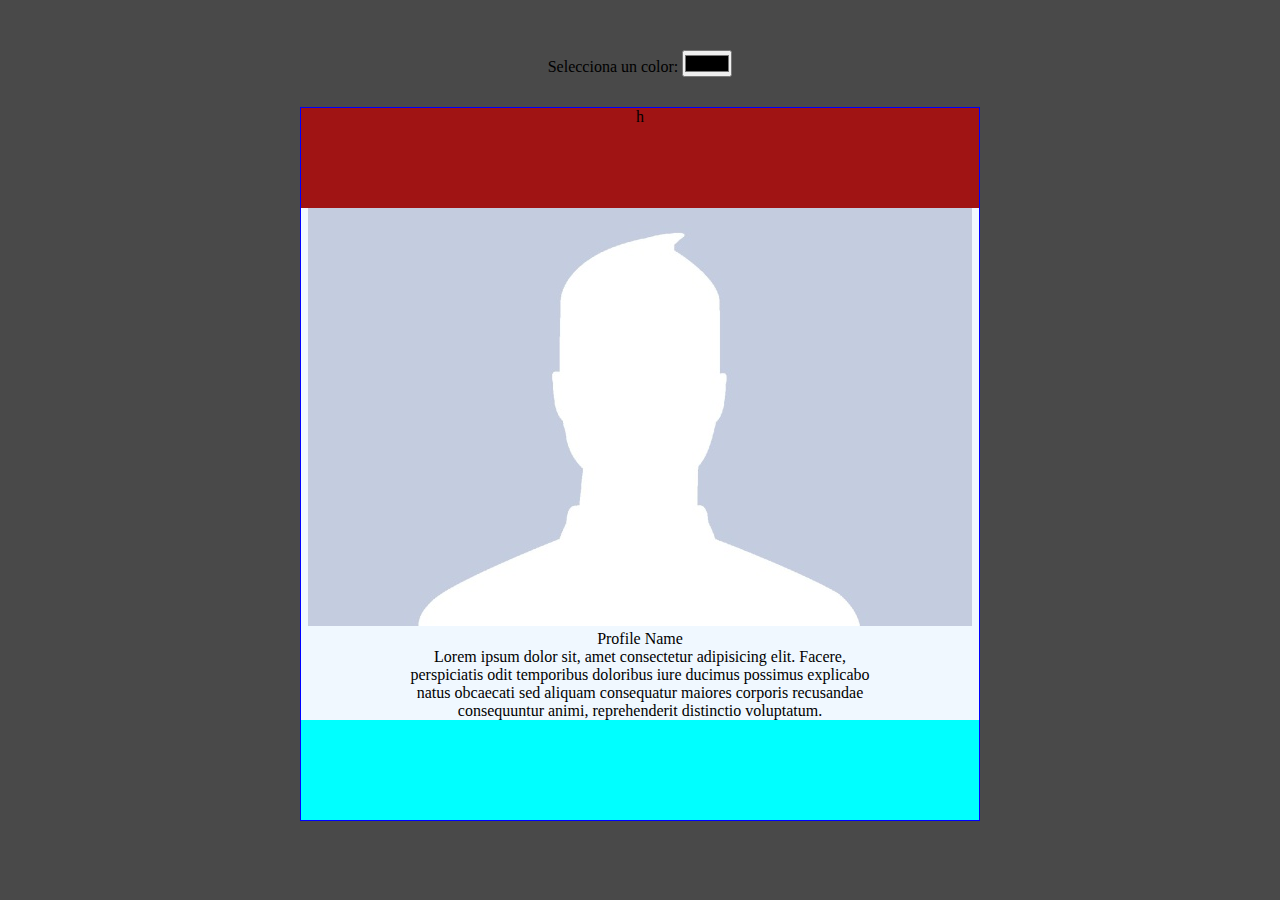
<file: index.html>
<!DOCTYPE html>
<html lang="en">
<head>
    <meta charset="UTF-8">
    <meta name="viewport" content="width=device-width, initial-scale=1.0">
    <link rel="stylesheet" href="/css/style.css">
    <link rel="stylesheet" href="https://cdnjs.cloudflare.com/ajax/libs/font-awesome/6.4.2/css/all.min.css" integrity="sha512-z3gLpd7yknf1YoNbCzqRKc4qyor8gaKU1qmn+CShxbuBusANI9QpRohGBreCFkKxLhei6S9CQXFEbbKuqLg0DA==" crossorigin="anonymous" referrerpolicy="no-referrer" />
    <title>CARD</title>
</head>
<body>

    <div class="container">
        <div class="color-picker">
            <label for="colorInput">Selecciona un color:</label>
            <input type="color" id="colorInput">
        </div>
    
        <div id="border" class="border">
            <header id="color-header" class="color-header">
                <p>h</p>
            </header>

            <section id="text" class="text">
                <img id="profile" class="profile" src="/img/perfil.jpg" alt="perfil">
                <p>Profile Name</p>
                <p class="tipeText">Lorem ipsum dolor sit, amet consectetur adipisicing elit. Facere, perspiciatis odit temporibus doloribus iure ducimus possimus explicabo natus obcaecati sed aliquam consequatur maiores corporis recusandae consequuntur animi, reprehenderit distinctio voluptatum.</p>
            </section>

            <footer id="color-footer" class="color-footer">
                <i class="fab fa-facebook-square"></i>   
                <i class="fab fa-instagram-square"></i>
                <i class="fab fa-whatsapp-square"></i>
            </footer>
        </div>
    </div>

    <script src="script.js"></script>
</body>
</html>
</file>
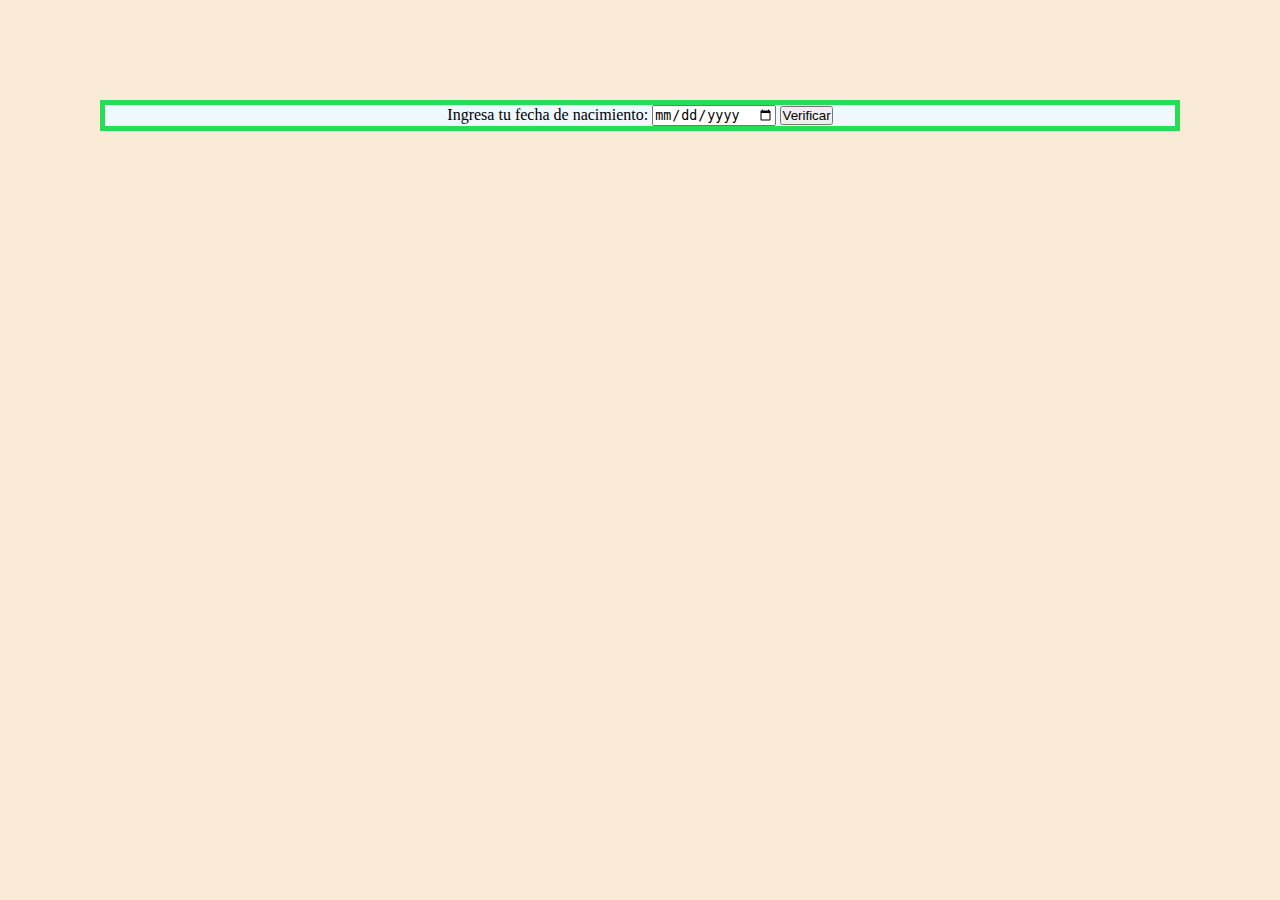
<file: actividad2/index.html>
<!DOCTYPE html>
<html lang="en">
<head>
    <meta charset="UTF-8">
    <meta name="viewport" content="width=device-width, initial-scale=1.0">
    <link rel="stylesheet" href="styles1.css">
    <title>DATE</title>
</head>
<body>
    
    <div id="styles" class="styles">
        <label for="birthDate">Ingresa tu fecha de nacimiento:</label>
        <input type="date" id="birthDate" >
        <button onclick="verifyAge()">Verificar</button>
        <p id="result"></p>
    
    </div>
    
    <script src="date.js"></script>
</body>
</html>
</file>
<file: css/style.css>
*{
    margin: 0;
    padding: 0;
    box-sizing: border-box;
}

body{
    padding-top: 50px;
    width: 100vw;
    height: auto;
    background-color: rgb(73, 73, 73);
}

.container {
    text-align: center;
    
}

.color-picker {
    margin-bottom: 20px;
}

.border{
    border: 1px solid blue;
    margin: 30px;
    margin-left: 300px;
    margin-right: 300px;
}

.color-header {
    
    background-color: #a01414;
    height: 100px;
    width: 100%;
}

.text{
    background-color:aliceblue;
}

.tipeText{
margin-left: 100px;
margin-right: 100px;
}

.color-footer{
    background-color: aqua;
    height: 100px;
}
</file>
<file: actividad2/styles1.css>
*{
    margin: 0px;
    padding: 0px;
    box-sizing: border-box;

}

body{
    text-align: center;
    margin: 100px;
    background-color: antiquewhite;

}

.styles{
    border: 5px solid rgb(40, 221, 86);
    background-color: aliceblue;
    
}
</file>
